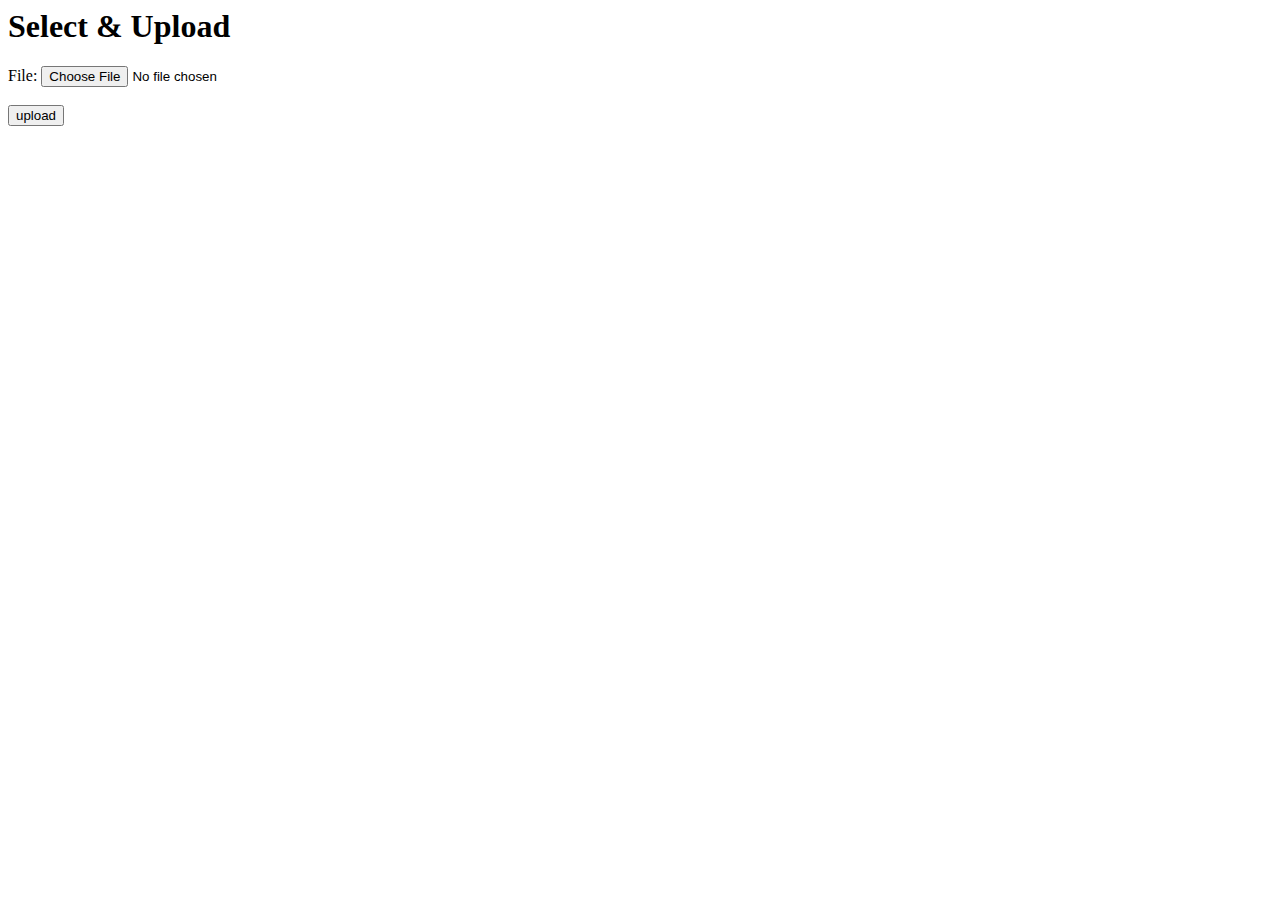
<file: form.html>
<html>
<head> 
<meta http-equiv="Content-Type" content="text/html; charset=UTF-8"/> 
<title>Upload Form</title>
</head>
<body>
<p><h1>Select & Upload</h1></p>
<form enctype="multipart/form-data" action="/upload" method="post">
File: <input type="file" name="filearg" />
<br />
<br />
<input type="submit" value="upload" />
</form>
</file>
